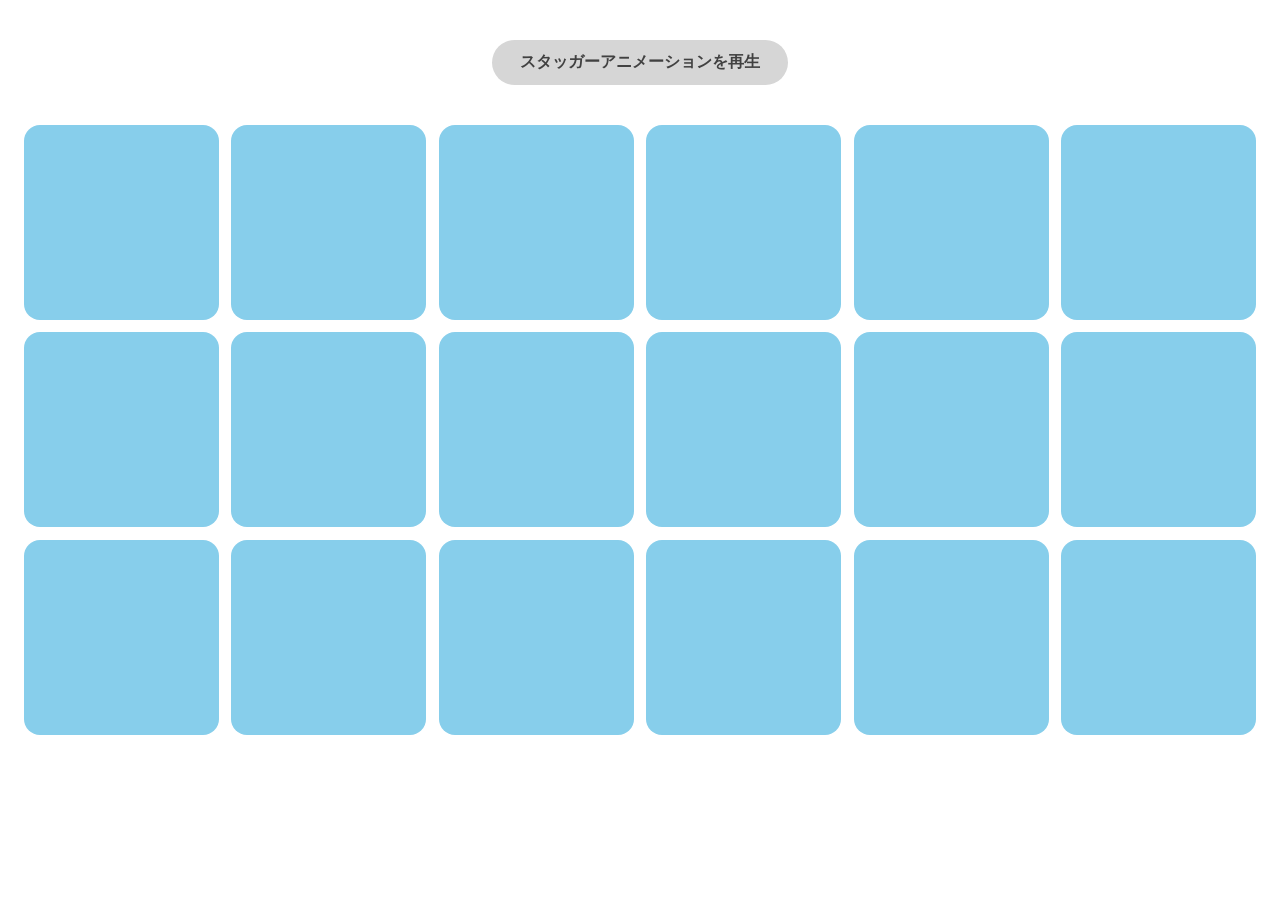
<file: 01-01_staggered-animation/index.html>
<!DOCTYPE html>
<html lang="ja">
  <head>
    <meta charset="UTF-8" />
    <meta name="viewport" content="width=device-width, initial-scale=1.0" />
    <title>01_staggered-animation</title>

    <link rel="stylesheet" href="../common.css" />
    <link rel="stylesheet" href="./style.css" />
  </head>
  <body>
    <main class="container">
      <button class="replay-button" type="button">
        スタッガーアニメーションを再生
      </button>
      
      <ul class="cards">
        <li></li>
        <li></li>
        <li></li>
        <li></li>
        <li></li>
        <li></li>
        <li></li>
        <li></li>
        <li></li>
        <li></li>
        <li></li>
        <li></li>
        <li></li>
        <li></li>
        <li></li>
        <li></li>
        <li></li>
        <li></li>
      </ul>
    </main>


    <script>
      const list = document.querySelector(".cards");
      const replayButton = document.querySelector(".replay-button");

      const replayAnimation = () => {
        list.classList.add("is-reset");
        list.getBoundingClientRect();
        requestAnimationFrame(() => {
          list.classList.remove("is-reset");
        });
      };

      window.addEventListener("load", replayAnimation);
      replayButton.addEventListener("click", replayAnimation);
    </script>
  </body>
</html>
</file>
<file: common.css>
/* 共通スタイル */
body {
  margin: 0;
  padding: 40px;
  background-color: #fff;
}
</file>
<file: 01-01_staggered-animation/style.css>
body {
  margin: 0;
  padding: 40px 24px;
}

.container {
  display: grid;
  gap: 40px;
}

ul {
  list-style: none;
  padding: 0;
  margin: 0;
  display: grid;
  gap: 1vw;
  width: 100%;
  grid-template-columns: repeat(6, minmax(0, 1fr));
}

/* 最終形スタイル（整列した状態） */
li {
  border-radius: 16px;
  background: skyblue;
  display: flex;
  flex-direction: column;
  justify-content: center;
  align-items: center;
  aspect-ratio: 1 / 1;
  opacity: 1;
  transform: rotate(0deg);
  transition: opacity 0.4s, transform 0.4s;

  /* sibling-index() でスタッガー */
  transition-delay: calc((sibling-index() - 1) * 0.04s);
}

/* 初回表示時のスタイル */
@starting-style {
  li {
    --rotate-deg: calc((sibling-index() - 1) * 1.5deg);
    opacity: 0;
    transform: rotate(var(--rotate-deg));
  }
}

.cards.is-reset li {
  transition: none;
  --rotate-deg: calc((sibling-index() - 1) * 1.5deg);
  opacity: 0;
  transform: rotate(var(--rotate-deg));
}

.replay-button {
  justify-self: center;
  border: none;
  border-radius: 999px;
  padding: 12px 28px;
  background: #d6d6d6;
  color: #414141;
  font-size: 16px;
  font-weight: bold;
  cursor: pointer;
  transition: background-color 0.3s, box-shadow 0.3s;
}

@media (any-hover: hover) {
  .replay-button:hover {
    background: #b6b6b6;
    box-shadow: none;
  }
}
</file>
